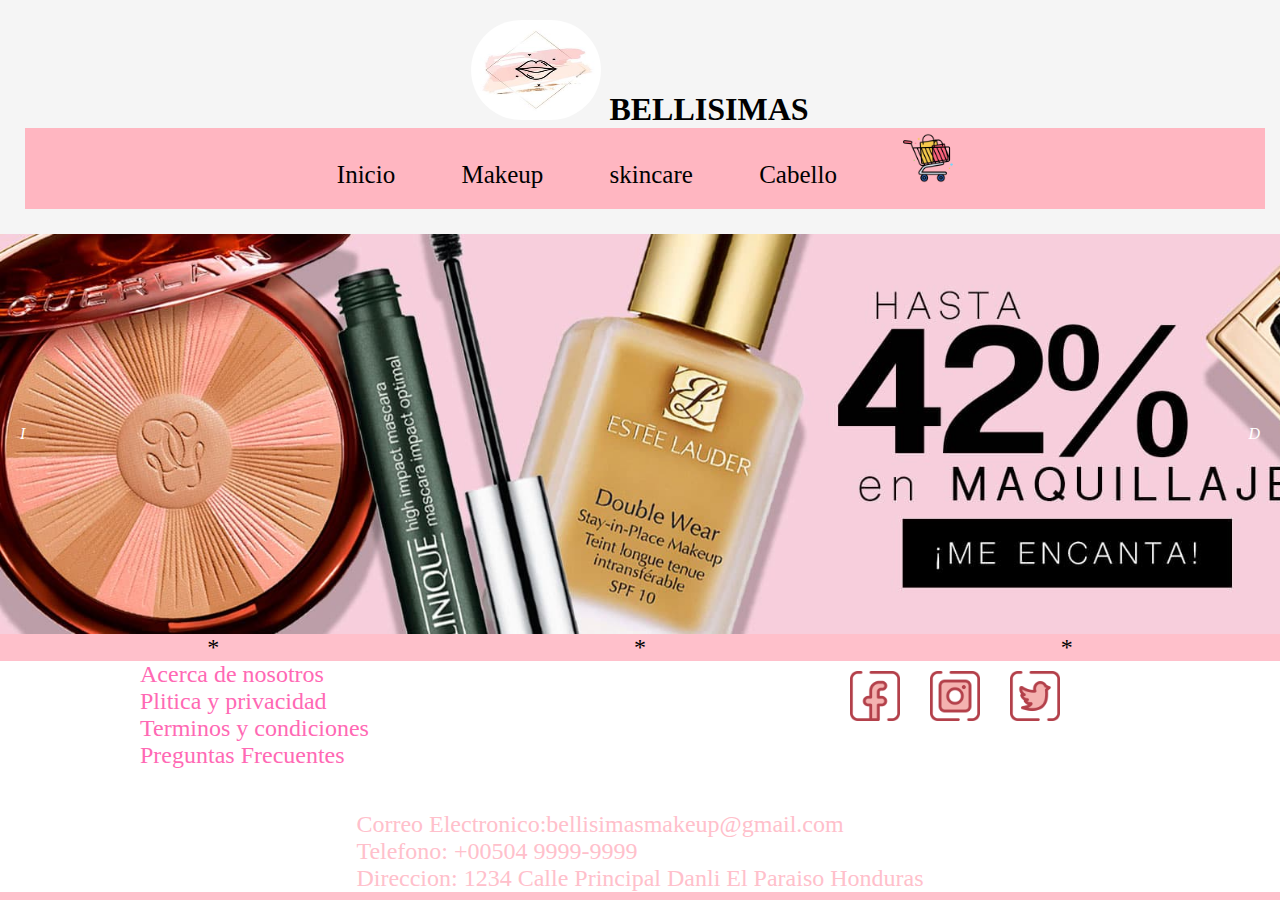
<file: index.html>
<!DOCTYPE html>
<html>
<head>
	
	<link rel="stylesheet" type="text/css" href="css/estilo.css">
	<title> TIENDA BELLISIMAS </title>
</head>
<body>
		
	<header>
		
	<h1><img src="img/icono.jpg" alt="icono" width="300px" height="90px"> BELLISIMAS</h1>
	 <div>
		 	
		 	<nav>
		 		<ul>
		 			<li> <a href="index.html"> Inicio </a> </li> 
		 			<li> <a href="labiales.html"> Makeup</a>   </li>
		 			<li> <a href="skincare.html">  skincare </a></li>
		 			<li> <a href="cabello.html">  Cabello </a></li>
		 			<li> <div class="carrito"> 
		 				<img src="img/carrito.png" alt="carrito" align="rigth">
		 				</div>
		 			</li>

		 		</ul>
		 		
		 		
		 	</nav>
		 </div>

		 </header>
		<div id="conteItemscarrusel">
			 <div class="intemcarrusel" id="intemcarrusel-1">
			<div class="tarjetacarrusel" id="tarjetacarrusel-1">
 				<div class="inicio"> 
		 				<img src="img/inicio.jpg" alt="item-1=carrusel" align="rigth">
		 				</div>


		</div>
			<div class="flechascarrusel">
				<a href="#intemcarrusel-3">
					<i>I</i>
				</a>
				<a href="#intemcarrusel-2">
					<i>D</i>
				</a>
			</div>
		</div>

		<div class="intemcarrusel" id="intemcarrusel-2">
			<div class="tarjetacarrusel" id="tarjetacarrusel-2">
				<div class="inicio"> 
		 				<img src="img/inicio2.jpg" alt="item-1=carrusel" align="rigth">
		 				</div>
		</div>
			<div class="flechascarrusel">
				<a href="#intemcarrusel-1">
					<i>I</i>
				</a>
				<a href="#intemcarrusel-3">
					<i>D</i>
				</a>
			</div>
		</div>

		<div class="intemcarrusel" id="intemcarrusel-3">
			<div class="tarjetacarrusel" id="tarjetacarrusel-3">
				<div class="inicio"> 
		 				<img src="img/inicio1.jpg" alt="item-1=carrusel" align="rigth">
		 				</div>
		</div>
			<div class="flechascarrusel">
				<a href="#intemcarrusel-2">
					<i>I</i>
				</a>
				<a href="#intemcarrusel-1">
					<i>D</i>
				</a>
			</div>
		</div>

			
		</div>
<div id="contepuntos">
	<a href="#intemcarrusel-1">*</a>
	<a href="#intemcarrusel-2">*</a>
	<a href="#intemcarrusel-3">*</a>

</div>
		
		
  

		
</main>

 <footer>
	
	<div class="Links-informativos">
		<ul>
			<li> <a href="#">Acerca de nosotros</a></li>
			<li> <a href="#"> Plitica y privacidad</a></li>
			<li> <a href="#"> Terminos y condiciones</a></li>
			<li> <a href="#"> Preguntas Frecuentes</a></li>
		</ul>
	</div>

	

	<div class="redes-sociales">
		<ul>
			<li> <a href="https://www.facebook.com/?locale=es_LA"><img src="img/face.png" alt="facebook" width="100px" height="100px"> </a> <il>
				<li> <a href="https://www.instagram.com/"><img src="img/ig.png" alt="Instagram" width="100px" height="100px"> </a> <il>
					<li> <a href="https://twitter.com/?lang=es"><img src="img/tw.png" alt="twitter" width="100px" height="100px"> </a> <il>

		</ul>		
	</div>


	<div class = "info-contacto">
					<p>Correo Electronico:bellisimasmakeup@gmail.com</p>
					<p>Telefono: +00504 9999-9999</p>
					<p>Direccion: 1234 Calle Principal Danli El Paraiso Honduras</p>
					
	</div>
	
  </footer>

</body>
</html>
</file>
<file: css/estilo.css>
header{
  background: whitesmoke;
  color: black;
  padding: 20px;
  text-align: center;
}


nav ul{

  margin: 0px 5px 5px 5px;
  padding: 5px 5px 20px 5px;
  background-color: lightpink;
  list-style: none;
  width: 100%;
  align-content: center;
  justify-items: center;
  justify-content: center;
  text-justify: center;
  font-size: 25px;
}


nav li{
  display: inline-flex;
  margin: 0 30px;
  justify-items: center;
  justify-content: center;
  text-justify: center;
}


nav a{
  text-decoration: none;
  color: black;
  padding: 10 px;
  width: 150 px;
}


nav a:hover{
  background-color: white;
}


img {
  width: 80px;
  height: 100px;
}


body{
  font-family: "Century Gothic", serif;
  background: pink;
  height: 300px;
}


header h1{
  font-family: "Century Gothic", serif;
}


header nav{
font-family: "Century Gothic", serif;
  font-optical-sizing: auto;
  font-weight: <weight>;
  font-style: normal;
}


.carrito img{
  background-color: ligthpink;
  width: 50px;
  height: 50px;
  padding: 0px;
  margin: 0px;
}


main{
  font-family: "Century Gothic", cursive;
  max-width: 1000px;
  margin: 20px auto;
  padding:0 20px ;
}

h1 img {
  width: 130px;
  height: 100px;
  border-radius: 50px;

}


.intemcarrusel{
height: 400px;
position: relative;
}

.tarjetacarrusel{
  height: 200%;
}

.flechascarrusel{
  position: absolute;
  top: 0;
  height: 100%;
  width: 100%;
  display: flex;
  align-items: center;
  justify-content: space-between;
  padding: 20px;
}


#conteItemscarrusel{
  height: 400px;
  overflow: hidden;
}

#tarjetacarrusel-1{
background-color: blueviolet;
}

#tarjetacarrusel-2{
background-color: pink;
}

#tarjetacarrusel-3{
background-color: yellow;
}

a{
  text-decoration: none;
}

i{
  color: white;
}

#contepuntos{
  display: flex;
  justify-content: space-around;
}

#contepuntos > a {
  font-size: 1.5em;
  font-style: none;
  color: black ;
}


img {
  width: 90px;
  height: 80px;
}

footer{
  background-color: white;
  color: pink;
  display: flex;
  justify-content: center;
  padding: 0px;
  flex-wrap: wrap;
  font-family: "caveat",cursive;
  font-size: 24px
}


.Links-informativos{
width: 700px;
height: 150px;
}

.Links-informativos ul{
  list-style: none;
  margin: 0;
  padding: 0;
}

.Links-informativos li a{
text-decoration: none;
color: hotpink;
}

*{
  box-sizing:border-box;
  margin:0;
  padding:0;
}
.redes-sociales{
  width: 300px;
}

.redes-sociales img{
  width: 50px;
  height: 50px;
  margin: 10px;
}

.redes-sociales li{
  display: inline-block;
  margin-right: 10px;
}

.redes-sociales img:hover {
  transform: scale(1.1);
}

.info-contactos {
  width: 200px;
  text-align: right;
  font-size: 30px;

}

.inicio img{
width: 1550px;
height: 400px;
}
</file>
